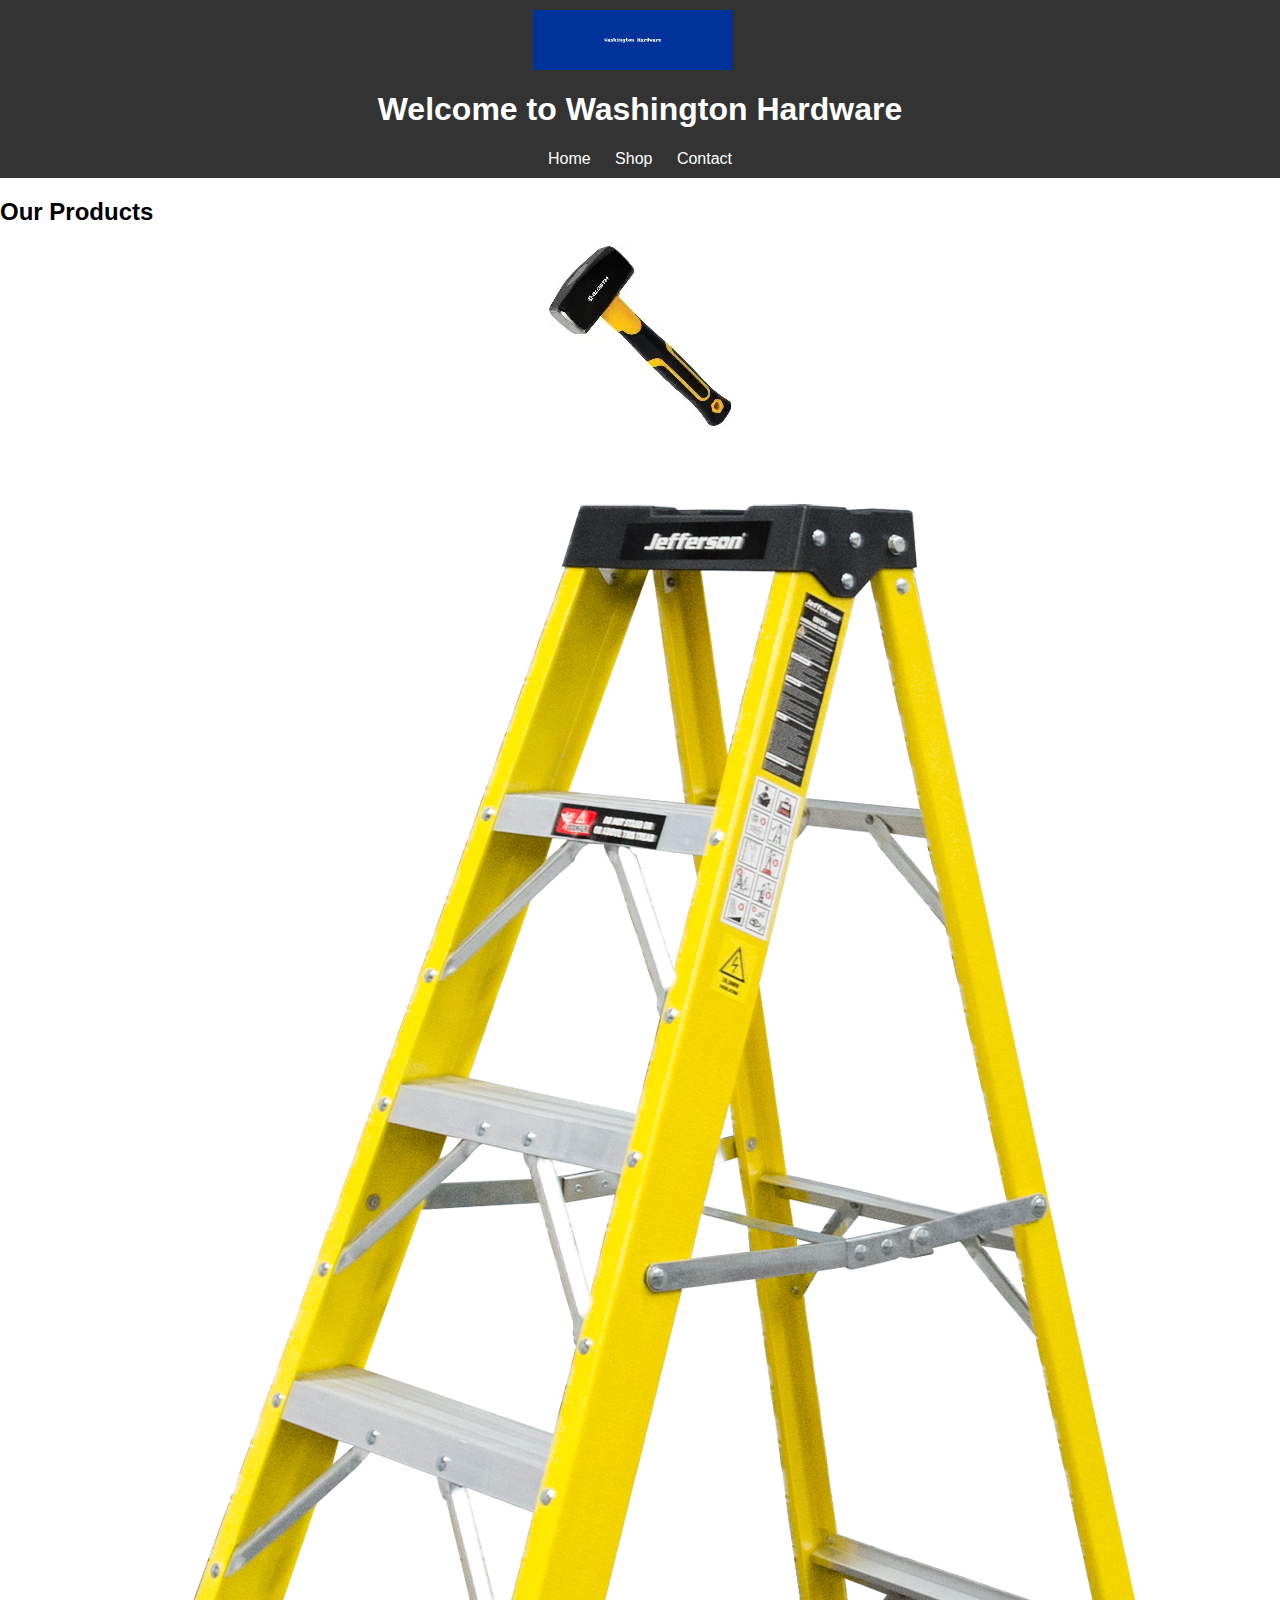
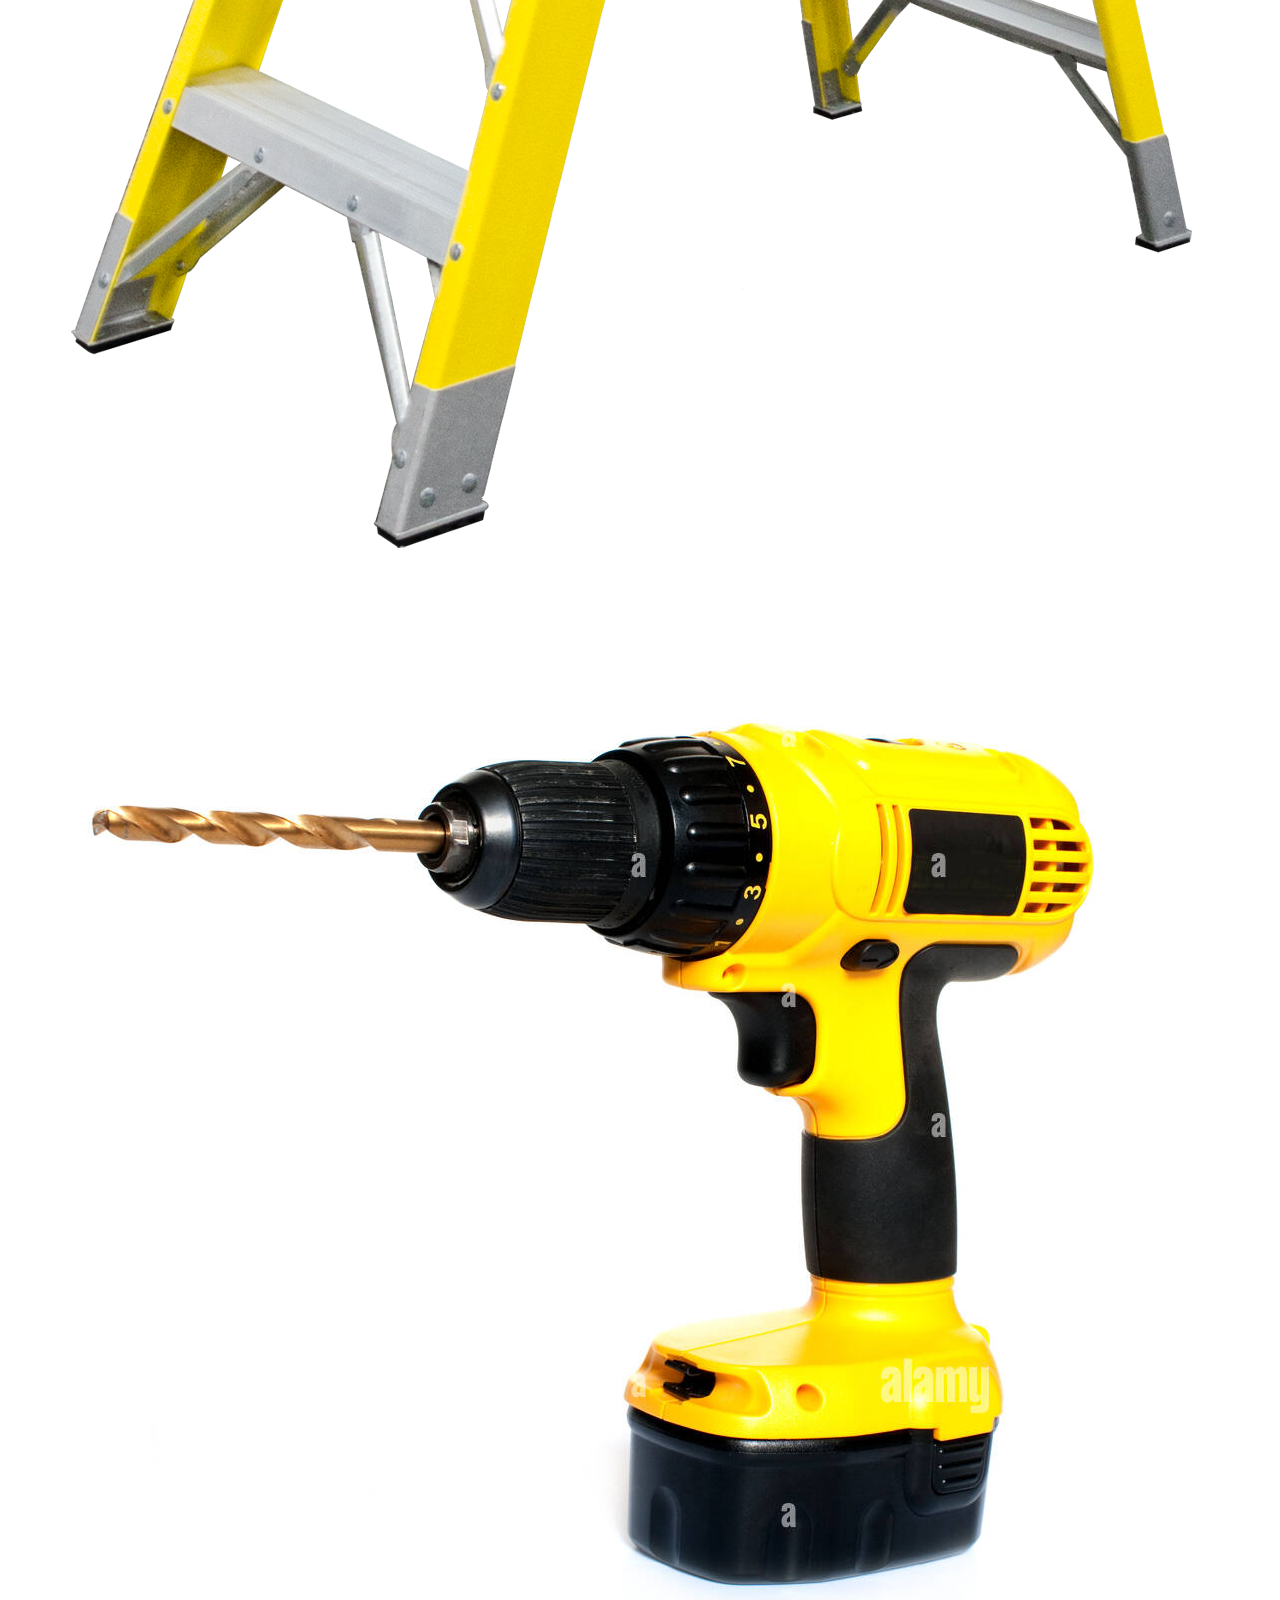
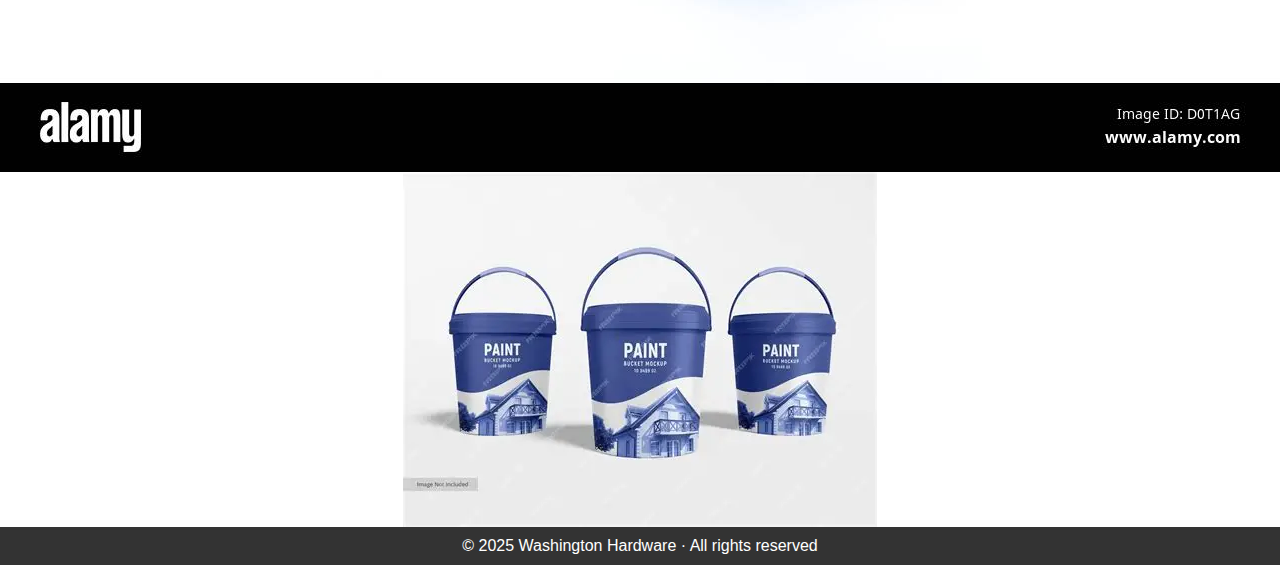
<file: index.html>
<!DOCTYPE html>
<html>
<head>
  <title>Washington Hardware - Home</title>
  <link rel="stylesheet" href="style.css">
</head>
<body>
  <header>
    <img src="logo.png" alt="Washington Hardware Logo" class="logo">
    <h1>Welcome to Washington Hardware</h1>
    <nav>
      <a href="index.html">Home</a>
      <a href="shop.html">Shop</a>
      <a href="contact.html">Contact</a>
    </nav>
  </header>
  <main>
    <h2>Our Products</h2>
    <div class="products">
      <img src="hammer.jpg" alt="Hammer">
      <img src="ladder.jpg" alt="Ladder">
      <img src="drill.jpg" alt="Drill">
      <img src="paint20l.jpg" alt="Paint 20L">
    </div>
  </main>
  <footer>© 2025 Washington Hardware · All rights reserved</footer>
</body>
</html>
</file>
<file: style.css>
body { font-family: Arial, sans-serif; margin: 0; padding: 0; }
header, footer { background: #333; color: #fff; padding: 10px; text-align: center; }
nav a { color: #fff; margin: 0 10px; text-decoration: none; }
.products { display: flex; justify-content: center; flex-wrap: wrap; }
.product { border: 1px solid #ddd; margin: 10px; padding: 10px; text-align: center; border-radius: 8px; background:#f9f9f9; }
.product img { width: 180px; height: 180px; object-fit: cover; margin-bottom: 5px; }
.logo { height: 60px; vertical-align: middle; margin-right: 15px; }
form { margin: 20px; }
</file>
